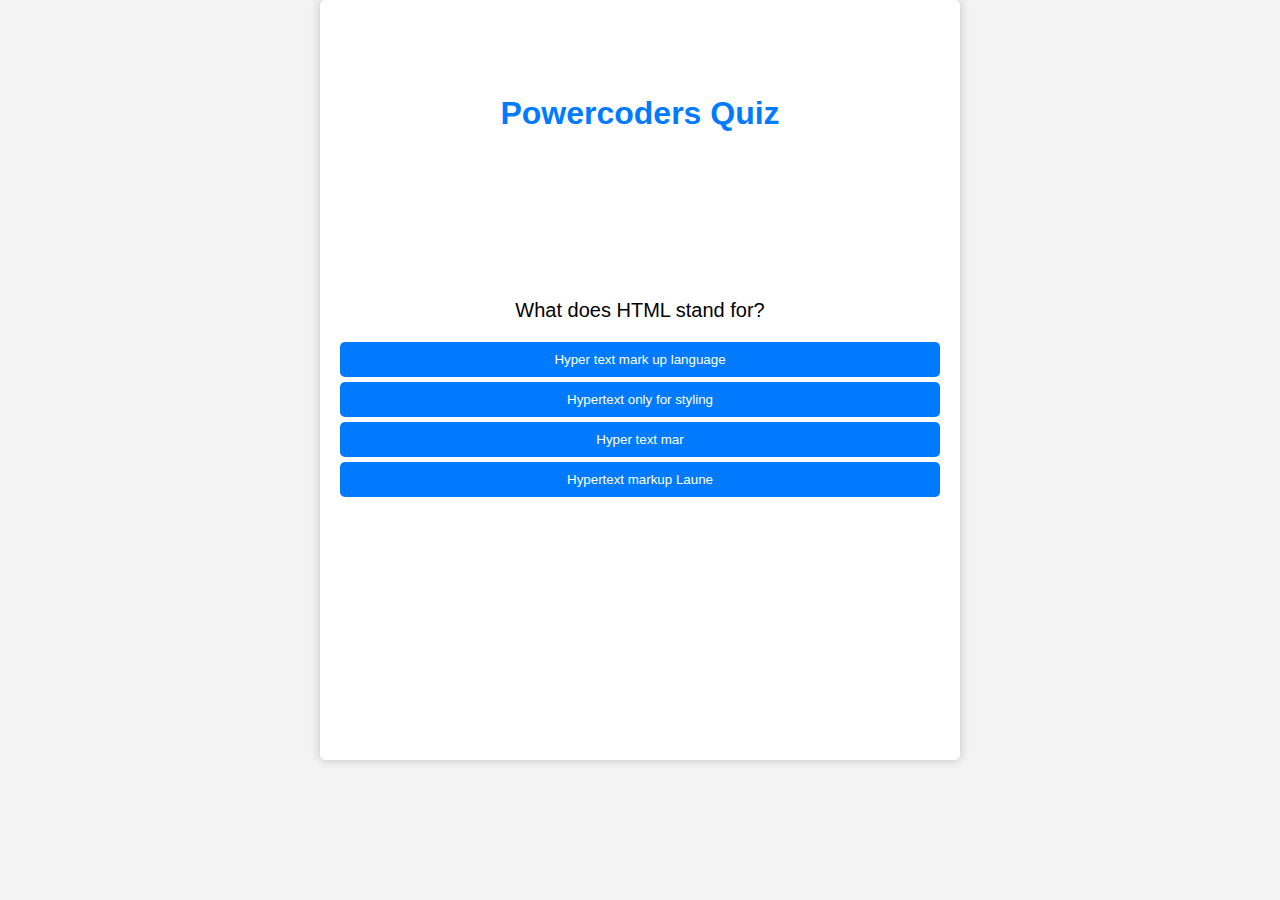
<file: kahootq/index.html>
<!DOCTYPE html>
<html lang="en">

<head>
  <meta charset="UTF-8">
  <meta name="viewport" content="width=device-width, initial-scale=1.0">
  <title>Powercoders Quiz</title>
  <link rel="stylesheet" href="style.css">
</head>

<body>
  <div class="quiz-container">
    <h1>Powercoders Quiz</h1>
    <div id="question-container">
      <p id="question"></p>
      <div id="options"></div>
    </div>
    <div id="feedback-container">
      <p id="feedback"></p>
    </div>
    <button id="next-btn">Next Question</button>
  </div>
  <script src="script.js"></script>
</body>

</html>
</file>
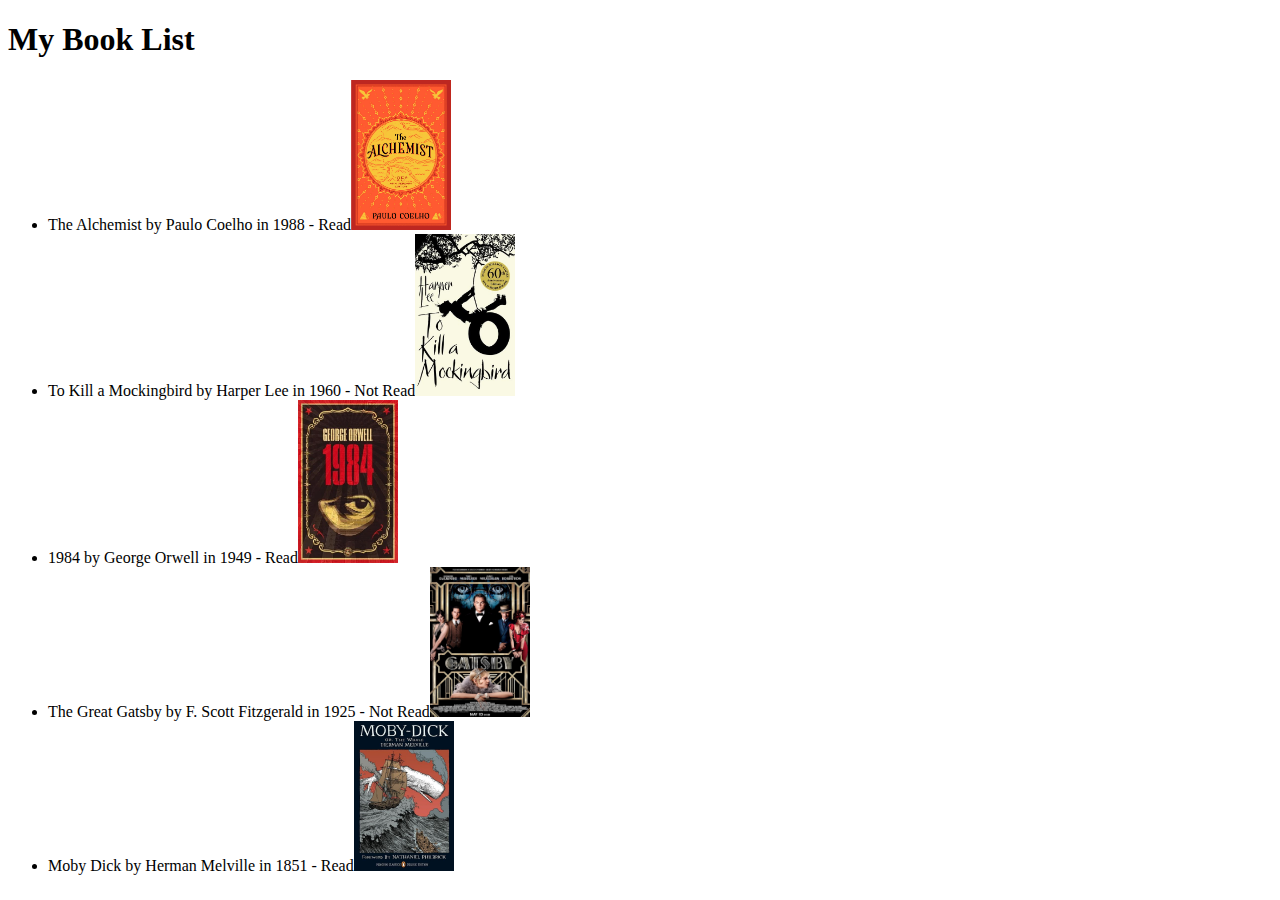
<file: week5/exercies/BookList/index.html>
<!-- <!DOCTYPE html>
<html>
<head>
    <title>My Book List</title>
</head>
<body>
    <h1>My Book List</h1>
    <ul id="book-list"></ul>

    <script src="script.js">  </script>
</body>
</html>
 -->
 <!DOCTYPE html>
<html>
<head>
    <title>My Book List</title>
</head>
<body>
    <h1>My Book List</h1>
    <ul id="book-list"></ul>


   <!--  <ul>
        <li>
            <p>title: Alchemist
            author: Paulo
            Year: 1988
            <img src="alc.webp"  margin="auto"
            width="30%" height="auto"></p>
        </li>
        <li>
            title:To Kill a Mockingbird<br>
            author: Harper
            <img src="to-kill.jpeg"  padding="5px"
            width="150px">
        </li>
    </ul> -->

    <script src="script.js"></script>
</body>
</html>
</file>
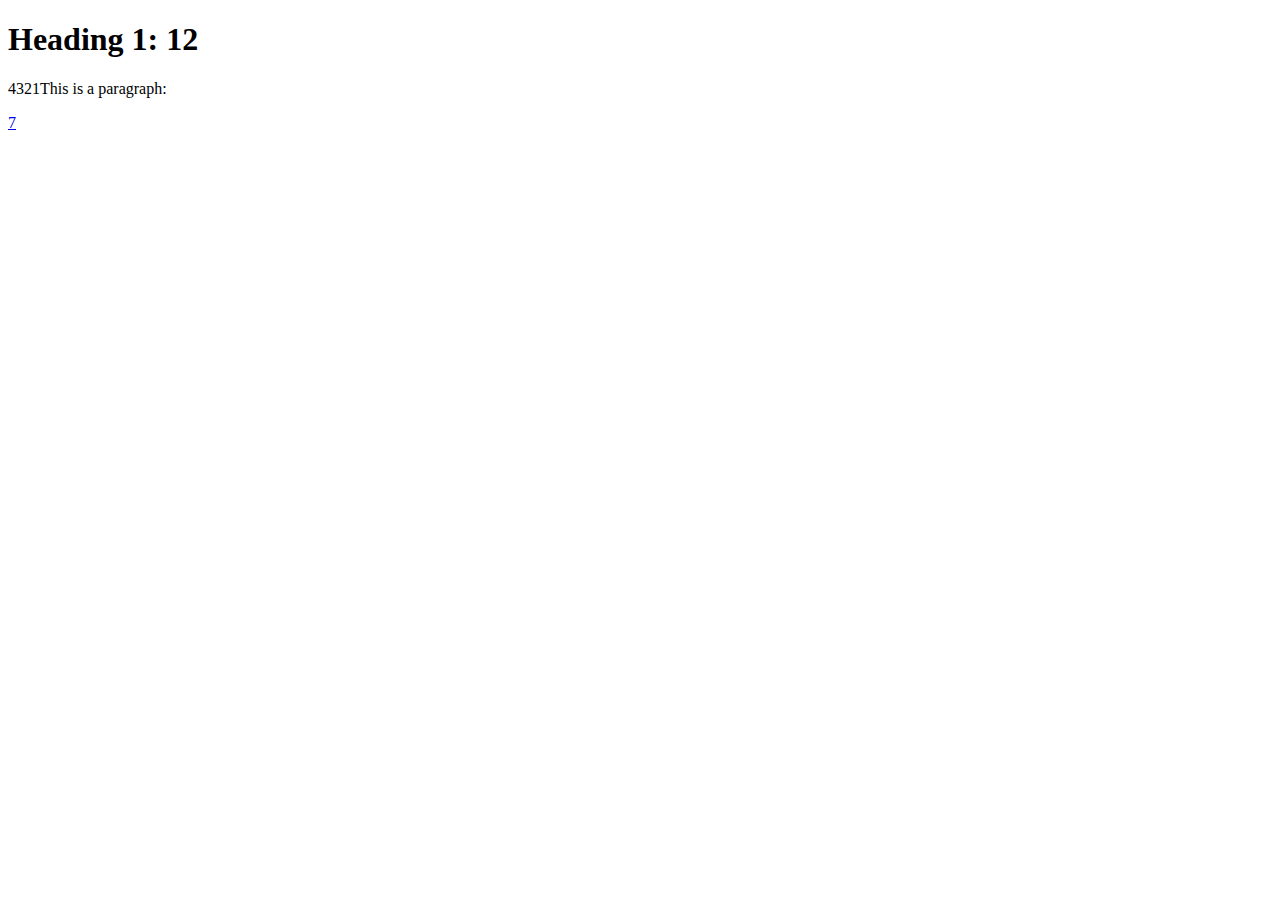
<file: week5/exercies/DOM.html>
<!DOCTYPE html>
<html>
<head>
    <title>Element Manipulation</title>
</head>
<body>
    <h1 id="myH1">Heading 1: </h1>
    <p id="myP">This is a paragraph: </p>
    <a id="myA" href="#">Link: </a>

    <script>
        // Get references to the HTML elements
        const h1Element = document.getElementById("myH1");
        const pElement = document.getElementById("myP");
        const aElement = document.getElementById("myA");

        // Loop for h1 (2 iterations)
        for (let i = 1; i <= 2; i++) {
            h1Element.textContent += i;
        }

        // Loop for p (4 iterations)
        for (let i = 1; i <= 4; i++) {
            pElement.textContent = i + pElement.textContent;
        }

        // Loop for a (7 iterations)
        for (let i = 1; i <= 7; i++) {
            aElement.textContent = i;
        }
    </script>
</body>
</html>
</file>
<file: kahootq/style.css>
body {
    font-family: Arial, sans-serif;
    background-color: #f3f3f3;
    margin: 0;
    padding: 0;
  
  }
  
  .quiz-container {
    display: flex;
    flex-direction: column;
    justify-content: space-around;
    height: 80vh;
    max-width: 600px;
    margin: 0 auto;
    padding: 20px;
    background-color: #fff;
    border-radius: 5px;
    box-shadow: 0 0 10px rgba(0, 0, 0, 0.2);
  }
  
  h1 {
    text-align: center;
    color: #007BFF;
  }
  
  #question-container {
    margin: 20px 0;
    justify-content: center;
  }
  
  #question {
    display: flex;
    justify-content: center;
    font-size: 20px;
  }
  
  #options {
    margin-top: 10px;
  }
  
  #options button {
    display: block;
    margin: 5px 0;
    padding: 10px;
    width: 100%;
    background-color: #007BFF;
    color: #fff;
    border: none;
    border-radius: 5px;
    cursor: pointer;
    transition: background-color 0.2s;
  }
  
  #options button:hover {
    background-color: #0056b3;
  }
  
  #feedback-container {
    text-align: center;
    margin: 20px 0;
  }
  
  #feedback {
    font-size: 18px;
  }
  
  #next-btn {
    display: none;
    background-color: #007BFF;
    color: #fff;
    border: none;
    border-radius: 5px;
    padding: 10px 20px;
    cursor: pointer;
    transition: background-color 0.2s;
  }
  
  #next-btn:hover {
    background-color: #0056b3;
  }
</file>
